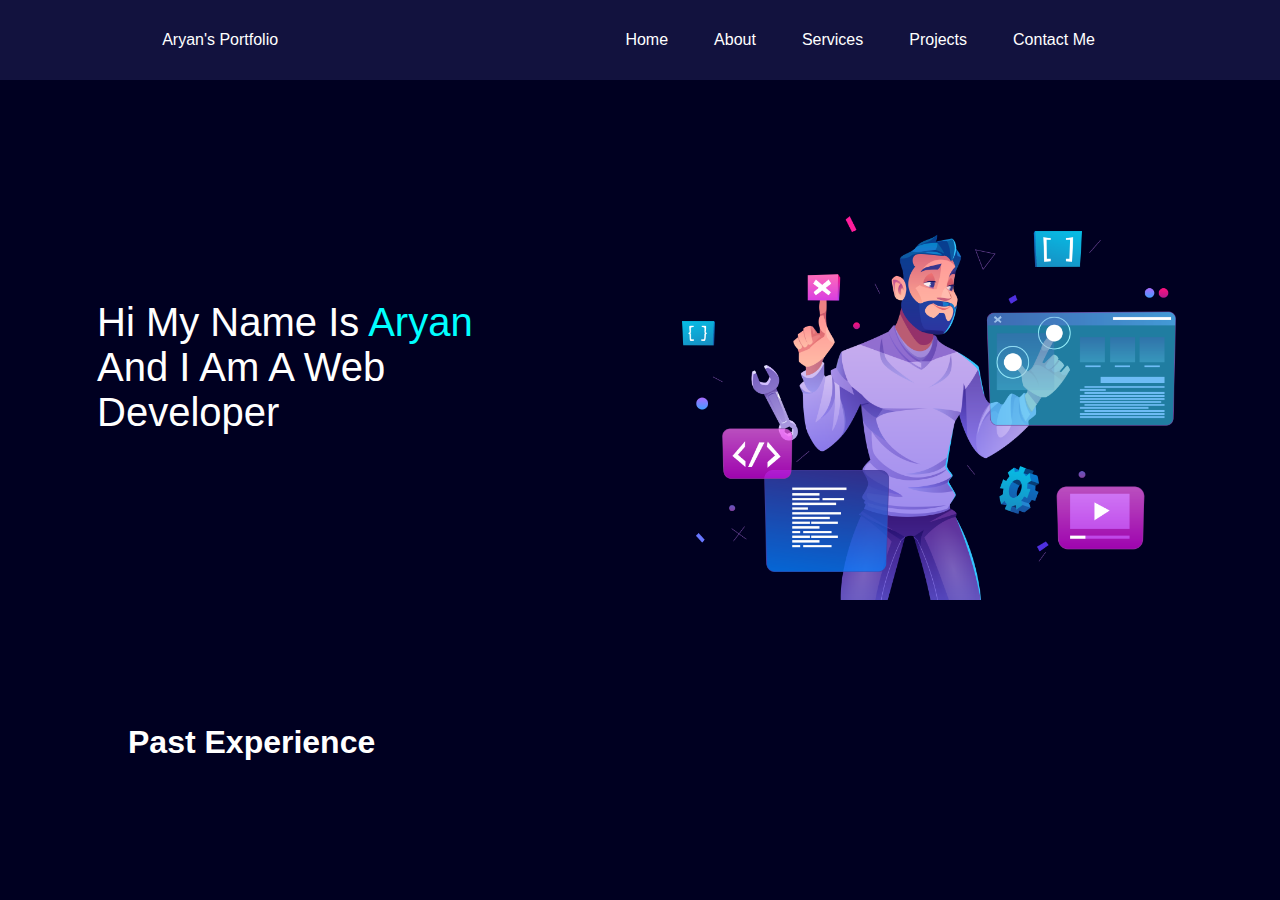
<file: index.html>
<!DOCTYPE html>
<html lang="en">
    <head>
        <meta charset="UTF-8">
        <meta http-equiv="X-UA-Compatible" content="IE=edge">
        <meta name="viewport" content="width=device-width, initial-scale=1.0">
        <title>Aryan's Portfolio</title>
        <link rel="stylesheet" href="style.css">
        
    </head>
    <body>
        <header>
           
            <nav>
                <div class="left">Aryan's Portfolio</div>
                <div class="right">
                 <ul>
                    <li><a href="index.html">Home</a></li>
                    <li><a href="about.html">About</a></li>
                    <li><a href="services.html">Services</a></li>
                    <li><a href="/">Projects</a></li>
                    <li><a href="contact.html">Contact Me</a></li>
                 </ul>   
                </div>
                
            </nav>
        </header>
        <main>
            <section class="firstsection">
                <div class="leftsection">Hi My Name Is <span class="purple">Aryan</span> 
                    <div>And I Am A Web Developer</div>
                </div>
               
                <div class="rightsection"><img src="images/image1.png" alt=""></div>

            </section>
            <section class="secondsection">
                <h1>Past Experience</h1> 
            </section>

           
        </main>

    </body>
</html>
</file>
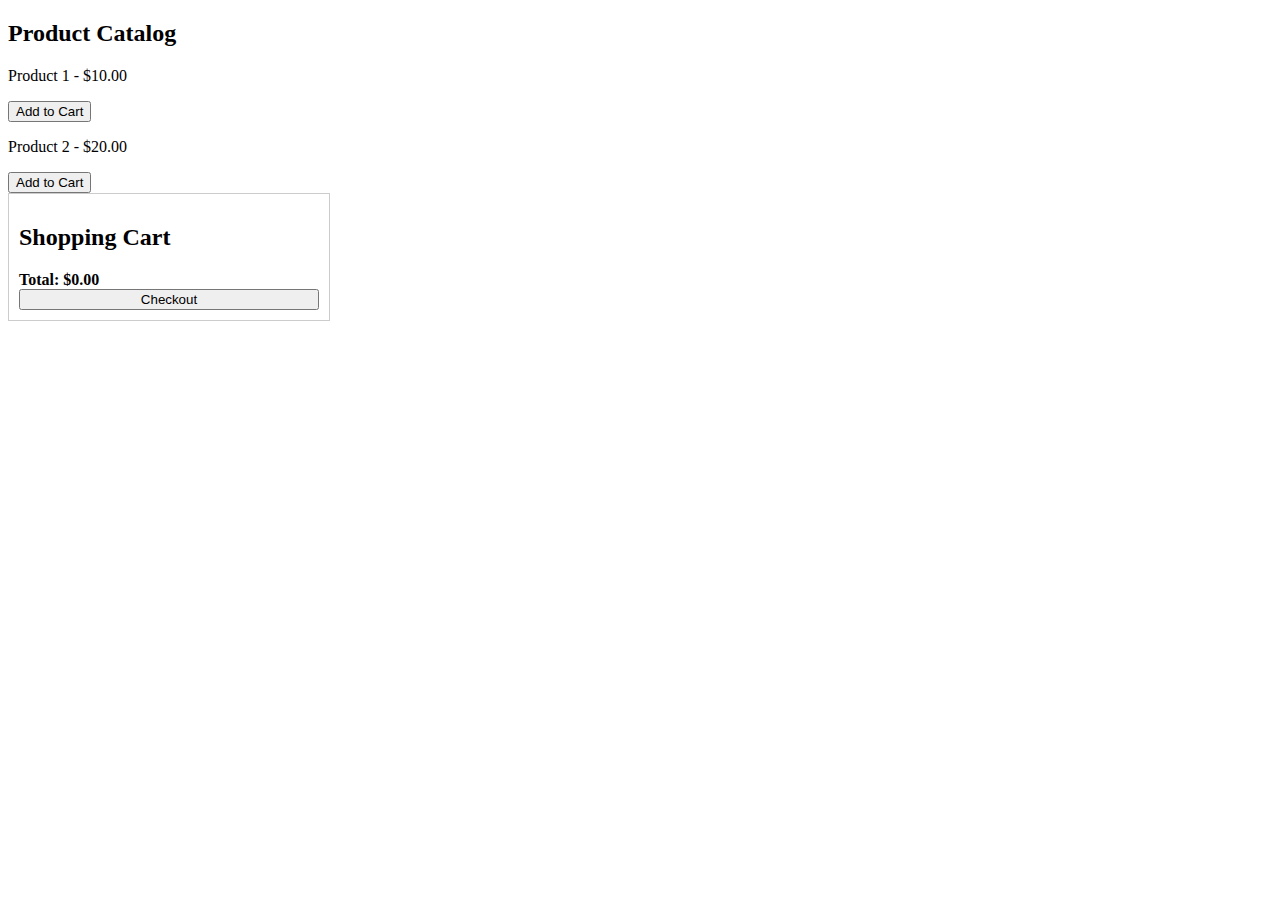
<file: cart.html>
<!DOCTYPE html>
<html lang="en">
<head>
    <meta charset="UTF-8">
    <meta name="viewport" content="width=device-width, initial-scale=1.0">
    <style>
        /* Add your own styles here */
        .cart {
            display: flex;
            flex-direction: column;
            border: 1px solid #ccc;
            padding: 10px;
            width: 300px;
        }

        .cart-item {
            display: flex;
            justify-content: space-between;
            margin-bottom: 5px;
        }

        .cart-total {
            font-weight: bold;
        }
    </style>
    <title>Shopping Cart Example</title>
</head>
<body>

    <div id="store">
        <h2>Product Catalog</h2>
        <div class="product" data-id="1" data-name="Product 1" data-price="10.00">
            <p>Product 1 - $10.00</p>
            <button onclick="addToCart(1, 'Product 1', 10.00)">Add to Cart</button>
        </div>
        <div class="product" data-id="2" data-name="Product 2" data-price="20.00">
            <p>Product 2 - $20.00</p>
            <button onclick="addToCart(2, 'Product 2', 20.00)">Add to Cart</button>
        </div>
        <!-- Add more products as needed -->
    </div>

    <div id="cart" class="cart">
        <h2>Shopping Cart</h2>
        <div id="cart-items"></div>
        <div class="cart-total">Total: $<span id="cart-total">0.00</span></div>
        <button onclick="checkout()">Checkout</button>
    </div>

    <script>
        let cart = [];

        function addToCart(id, name, price) {
            const item = { id, name, price };
            cart.push(item);
            updateCart();
        }

        function updateCart() {
            const cartItemsElement = document.getElementById("cart-items");
            const cartTotalElement = document.getElementById("cart-total");

            cartItemsElement.innerHTML = "";
            let total = 0;

            cart.forEach(item => {
                const cartItemElement = document.createElement("div");
                cartItemElement.classList.add("cart-item");
                cartItemElement.innerHTML = `<span>${item.name}</span><span>$${item.price.toFixed(2)}</span>`;
                cartItemsElement.appendChild(cartItemElement);

                total += item.price;
            });

            cartTotalElement.textContent = total.toFixed(2);
        }

        function checkout() {
            // Implement your checkout logic here
            alert("Checkout functionality not implemented in this example.");
        }
    </script>

</body>
</html>
</file>
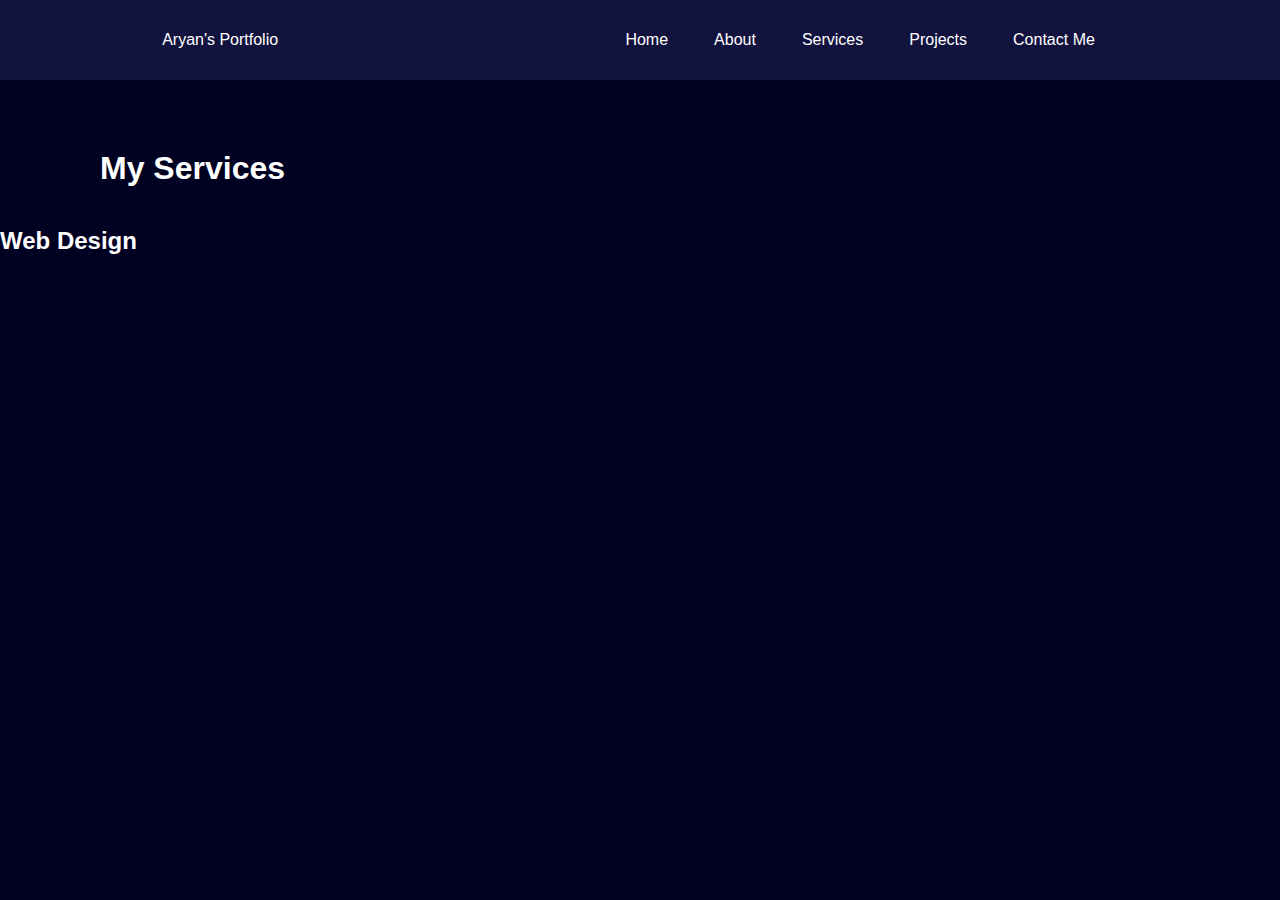
<file: services.html>
<!DOCTYPE html>
<html lang="en">
<head>
    <meta charset="UTF-8">
    <meta http-equiv="X-UA-Compatible" content="IE=edge">
    <meta name="viewport" content="width=device-width, initial-scale=1.0">
    <title>Services</title>
    <link rel="stylesheet" href="styleservices.css">
</head>
<body>
    <header>
           
        <nav>
            <div class="left">Aryan's Portfolio</div>
            <div class="right">
             <ul>
                <li><a href="index.html">Home</a></li>
                <li><a href="about.html">About</a></li>
                <li><a href="services.html">Services</a></li>
                <li><a href="/">Projects</a></li>
                <li><a href="contact.html">Contact Me</a></li>
             </ul>   
            </div>
            
               
                
      
            
        </nav>
    </header>
    <div id="services">
        <div class="container">
            <h1 class="sub-title">My Services</h1>
            <div class="services-list">
            <div>
                <h2>Web Design</h2>
                <p></p>
            </div>
            </div>
        </div>
        
    </div>

     

</body>
</html>
</file>
<file: style.css>
* {
    margin: 0;
    padding: 0;
    font-family: 'Poppins', sans-serif;
    box-sizing: border-box;
}

body {
    background: rgb(0, 0, 33);
    color: #fff;
}

#header {
    width: 90%;
    height: 90vh;
    background-image: url(images/photo.jpeg);
    background-size: cover;
    background-position: right;
}

.container {
    padding: 100px 100%;
}

nav {
    display: flex;
    align-items: center;
    justify-content: space-around;
    flex-wrap: wrap;
    height: 80px;
    background-color: rgb(18, 18, 62);
}

.logo {
    width: 140px;
}

nav ul {
    display: flex;
    justify-content: center;
}

nav ul li {

    list-style: none;
    margin: 0 23px;

}
nav ul li a{
    text-decoration: none;
    list-style: none;
    color: white;

}

nav ul li a:hover{
color: aqua;
}


.firstsection {
    display: flex;
    justify-content: space-around;
    margin: 120px 0;
}

.leftsection {
    width: 30%;
   font-size: 2.5rem;
   margin: 100px 0;
    
}
.rightsection img{
    width: 100%;
    height: 400px;
    background-color: rgb(0, 0, 33);
    
}
.purple{
    color: aqua;
}
.secondsection{
    max-width: 80vw;
    margin: auto;
}
</file>
<file: styleservices.css>
*{
    margin: 0;
    padding: 0;
    font-family: 'Poppins', sans-serif;
    box-sizing: border-box;
}
body{
    background: rgb(0, 0, 33);
    color: #fff;
}
h1{
    font-family: 'Poppins', sans-serif;
    margin: 40px 100px;

}

nav {
    display: flex;
    align-items: center;
    justify-content: space-around;
    flex-wrap: wrap;
    height: 80px;
    background-color: rgb(18, 18, 62);
}


nav ul {
    display: flex;
    justify-content: center;
}

nav ul li {

    list-style: none;
    margin: 0 23px;

}
nav ul li a{
    text-decoration: none;
    list-style: none;
    color: white;

}

nav ul li a:hover{
color: aqua;
}
#services{
    padding: 30px 0;
}
.service-list{
    display: grid;
    grid-template-columns: repeat(auto-fit,minmax(250px, 1fr));
    grid-gap: 40px;
    margin-top: 50px;
    
}
</file>
